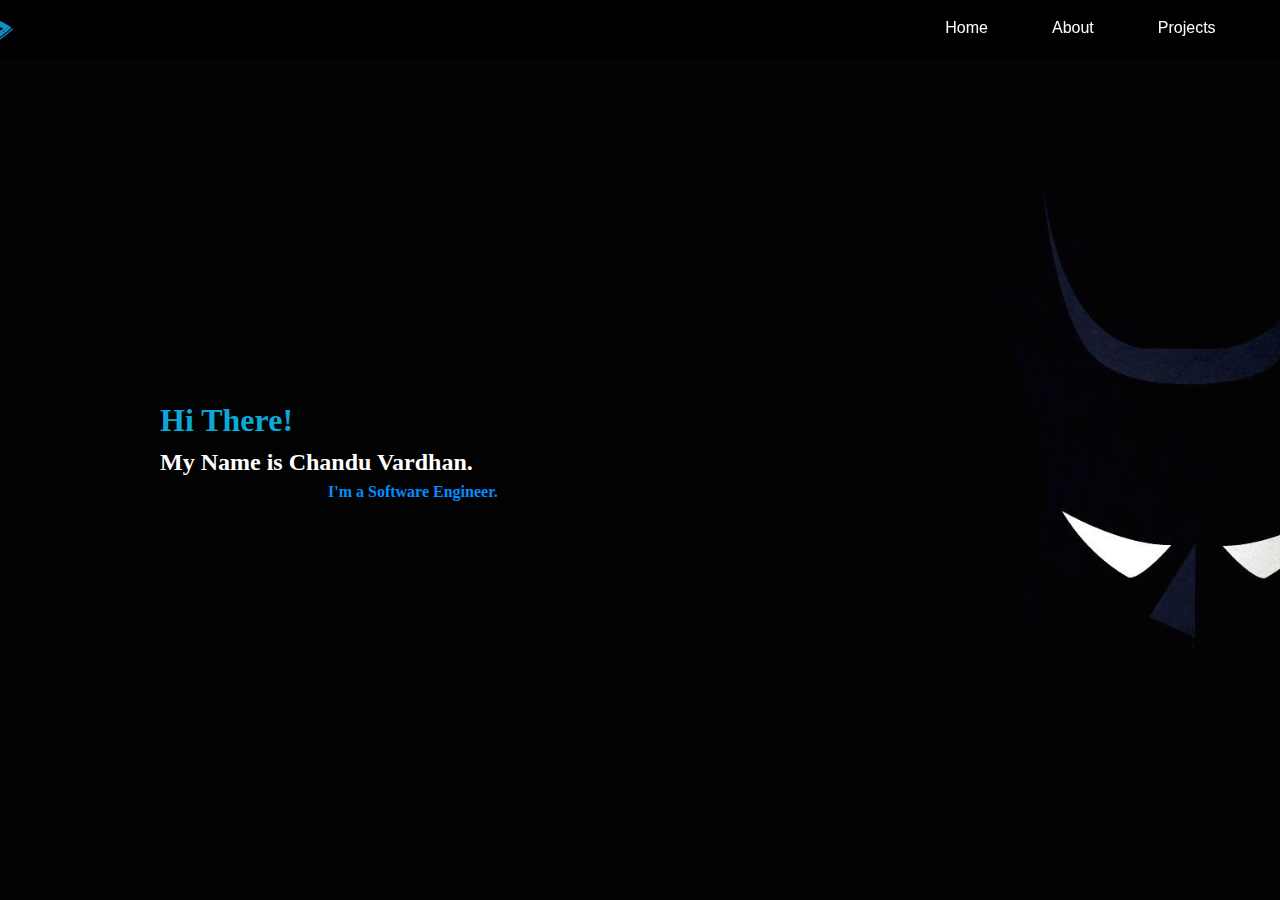
<file: index.html>
<!DOCTYPE html>
<html>



<head>

    <meta name="viewport" content="width=device-width, initial-scale=1" />
    <title>Portfolio</title>



    <script src="https://cdn.jsdelivr.net/npm/bootstrap@5.0.0-beta2/dist/js/bootstrap.bundle.min.js"></script>
    <script src="https://cdn.jsdelivr.net/npm/@popperjs/core@2.6.0/dist/umd/popper.min.js"></script>
    <script src="https://cdn.jsdelivr.net/npm/bootstrap@5.0.0-beta2/dist/js/bootstrap.min.js"></script>
    <link rel="stylesheet" href="https://stackpath.bootstrapcdn.com/font-awesome/4.7.0/css/font-awesome.min.css"
        integrity="sha384-wvfXpqpZZVQGK6TAh5PVlGOfQNHSoD2xbE+QkPxCAFlNEevoEH3Sl0sibVcOQVnN" crossorigin="anonymous">

    <link href="style.css" rel="stylesheet" type="text/css">

</head>

<body>

    <div class="container">
        <nav class="navbar">


            <ul>
                <img class="logo" src="images/logo.png"></img>
                <li><a href="#Home">Home</a></li>
                <li><a href="#About">About</a></li>
                <li><a href="#Projects">Projects</a></li>
                <li><a href="#Contact">Contact</a></li>


            </ul>
        </nav>
        <section id="Home">
            <h1><b>Hi There!</b></h1>
            <h2>My Name is Chandu Vardhan.</h2>
            <h4>I'm a Software Engineer.</h4>

        </section>

        <section id="About">
            <div class="cont">


                <h5>About Me</h5>
                <p>Passionate Computer Science Engineer with a strong foundation in programming and technologies.
                    Seeking to leverage knowledge in the latest technologies and frameworks which deal with the data.
                    Pursuing Masters in California state university, Long Beach.
                    <br><br>
                    <b>Skills</b><br>
                    Languages: Python, Java<br>
                    Databases: MySQL , Oracle SQL <br>
                    OS: Windows, Unix/Linux<br>
                    ToolBox: Mobaxterm<br>
                    Middleware Technologies: WebLogic, Oracle Tuxedo<br>
                    Devops tools: Jenkins, Ansible, Git<br>
                </p><br>
                <a href="ChanduKanadamResume.pdf" download>
                    <button class="click">Resume</button></a>



            </div>

        </section>

        <section id="Projects">
            <div class="box-area">
                <div class="single-box">
                    <div class="img-area"></div>
                    <div class="img-text">
                        <div class="header-text"><strong>Project 1</strong></div>
                        <div>
                            <a href="https://github.com/chanduvardhan007/ML_data-analysis-project">
                                <button class="click">Malware Detection</button>
                            </a>
                        </div>
                    </div>
                </div>
                <div class="single-box">
                    <div class="img-area"></div>
                    <div class="img-text">
                        <div class="header-text"><strong>Project 2</strong></div>
                        <div>
                            <a href="https://github.com/chanduvardhan007/Alarm-clock">
                                <button class="click">Alarm clock</button>
                            </a>
                        </div>
                    </div>
                </div>
                <div class="single-box">
                    <div class="img-area"></div>
                    <div class="img-text">
<<<<<<< HEAD
                        <span class="header-text"><strong>Project 3</strong></span>
                        <a href="https://github.com/chanduvardhan007/portfolio_drupal">
                            <button class="click">Portfolio drupal</button>
                        </a>
=======
                        <div class="header-text"><strong>Project 3</strong></div>
                        <div>
                            <a href="https://github.com/chanduvardhan007/portfolio_drupal">
                                <button class="click">Portfolio drupal</button>
                            </a>
                        </div>
>>>>>>> 2e1222c0b9fbafdc53b7581c8383af7a2593ad2a
                    </div>
                </div>
            </div>
        </section>

        <section id="Contact">
            <h3>Let's Connect</h3>
            <div class="social-menu">
                <ul>
                    <li><a href="https://www.facebook.com/profile.php?id=100005637559192"><i
                                class="fa fa-facebook"></i></a></li>
                    <li><a href="https://twitter.com/chandukanadam"><i class="fa fa-twitter"></i></a></li>
                    <li><a href="https://www.instagram.com/chandukanadam/"><i class="fa fa-instagram"></i></a></li>
                    <li><a href="https://www.linkedin.com/in/chandu-vardhan-085293158/"><i
                                class="fa fa-linkedin"></i></a></li>
                </ul>
            </div>

        </section>

    </div>

</body>

</html>
</file>
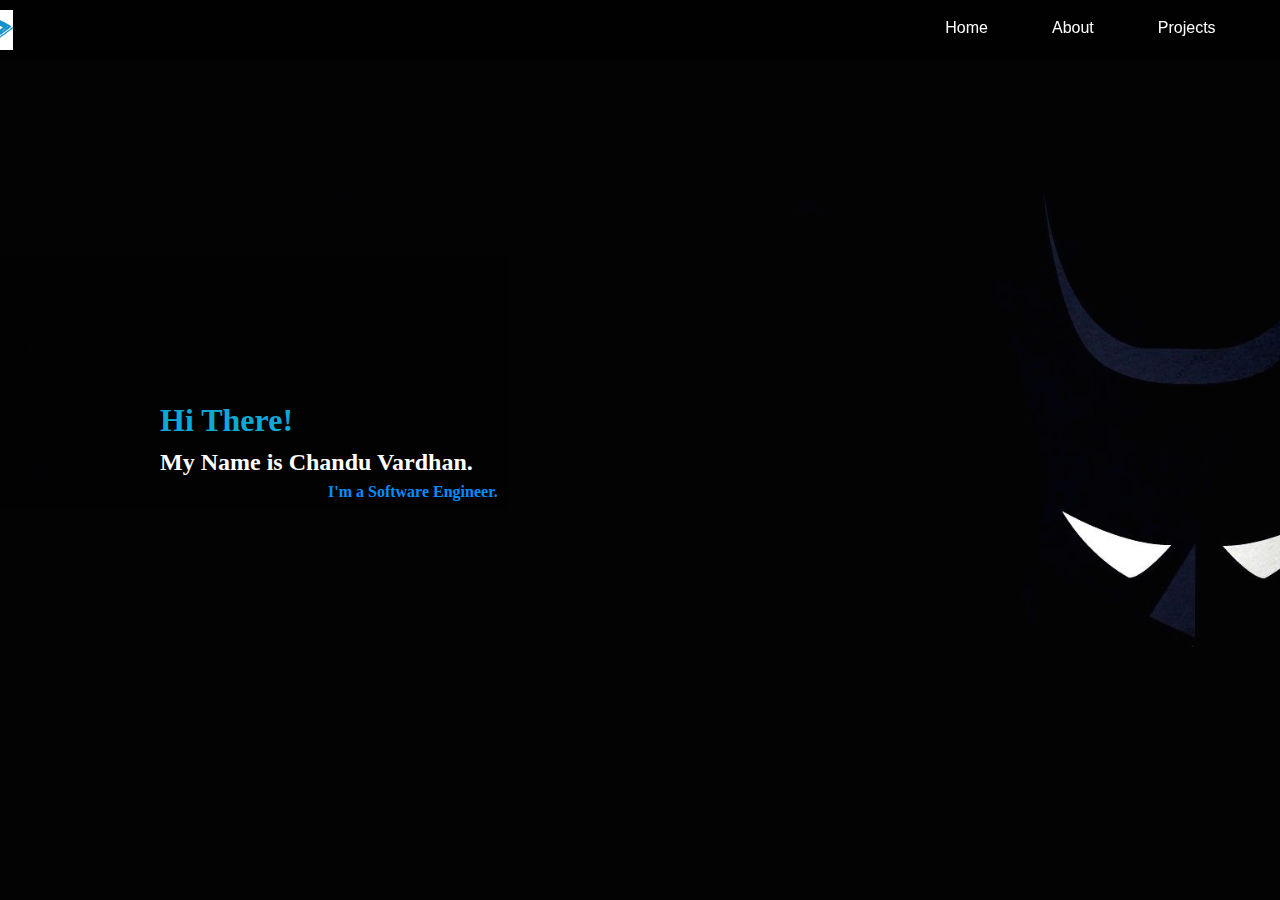
<file: portfolio/index.html>
<!DOCTYPE html>
<html>



<head>

    <meta name="viewport" content="width=device-width, initial-scale=1" />
    <title>Portfolio</title>



    <script src="https://cdn.jsdelivr.net/npm/bootstrap@5.0.0-beta2/dist/js/bootstrap.bundle.min.js"></script>
    <script src="https://cdn.jsdelivr.net/npm/@popperjs/core@2.6.0/dist/umd/popper.min.js"></script>
    <script src="https://cdn.jsdelivr.net/npm/bootstrap@5.0.0-beta2/dist/js/bootstrap.min.js"></script>
    <link rel="stylesheet" href="https://stackpath.bootstrapcdn.com/font-awesome/4.7.0/css/font-awesome.min.css"
        integrity="sha384-wvfXpqpZZVQGK6TAh5PVlGOfQNHSoD2xbE+QkPxCAFlNEevoEH3Sl0sibVcOQVnN" crossorigin="anonymous">

    <link href="style.css" rel="stylesheet" type="text/css">

</head>

<body>

    <div class="container">
        <nav class="navbar">


            <ul>
                <img class="logo" src="images/logo2.png"></img>
                <li><a href="#Home">Home</a></li>
                <li><a href="#About">About</a></li>
                <li><a href="#Projects">Projects</a></li>
                <li><a href="#Contact">Contact</a></li>


            </ul>
        </nav>
        <section id="Home">
            <h1><b>Hi There!</b></h1>
            <h2>My Name is Chandu Vardhan.</h2>
            <h4>I'm a Software Engineer.</h4>

        </section>

        <section id="About">
            <div class="cont">


                <h5>About Me</h5>
                <p>Passionate Computer Science Engineer with a strong foundation in programming and technologies.
                    Seeking to leverage knowledge in the latest technologies and frameworks which deal with the data.
                    Dreaming of pursuing my master's in computer science at one of the top universities.
                    I am currently working as Technology Integration Engineer (devops) at one of the leading
                    Telecommunication company which is Amdocs.
                    <br><br>
                    <b>Skills</b><br>
                    Languages: Python, Java<br>
                    Databases: MySQL , Oracle SQL <br>
                    OS: Windows, Unix/Linux<br>
                    ToolBox: Mobaxterm<br>
                    Middleware Technologies: WebLogic, Oracle Tuxedo<br>
                    Devops tools: Jenkins, Ansible, Git<br>
                </p><br>
                <a href="Resume-chandu-vardhan-converted.pdf" download>
                    <button class="click">Resume</button></a>



            </div>

        </section>

        <section id="Projects">
            <div class="box-area">
                <div class="single-box">
                    <div class="img-area"></div>
                    <div class="img-text">
                        <span class="header-text"><strong>Project 1</strong></span>
                        <p>coming soon</p>
                    </div>
                </div>
                <div class="single-box">
                    <div class="img-area"></div>
                    <div class="img-text">
                        <span class="header-text"><strong>Project 1</strong></span>
                        <p>coming soon</p>
                    </div>
                </div>
                <div class="single-box">
                    <div class="img-area"></div>
                    <div class="img-text">
                        <span class="header-text"><strong>Project 1</strong></span>
                        <p>coming soon</p>
                    </div>
                </div>
            </div>
        </section>

        <section id="Contact">
            <h3>Let's Connect</h3>
            <div class="social-menu">
                <ul>
                    <li><a href="https://www.facebook.com/profile.php?id=100005637559192"><i
                                class="fa fa-facebook"></i></a></li>
                    <li><a href="https://twitter.com/chandukanadam"><i class="fa fa-twitter"></i></a></li>
                    <li><a href="https://www.instagram.com/chandukanadam/"><i class="fa fa-instagram"></i></a></li>
                    <li><a href="https://www.linkedin.com/in/chandu-vardhan-085293158/"><i
                                class="fa fa-linkedin"></i></a></li>
                </ul>
            </div>

        </section>

    </div>

</body>

</html>
</file>
<file: style.css>
@import url(https://fonts.googleapis.com/css?family=Merriweather);

* {
    margin : 0;
    padding: 0;
    
    

}


body {

   height:100vh;
    line-height: 1.5;
    color      : #ffff;
    overflow   : hidden;



}

.container {
    width           : 100%;
    height          : 100%;
    overflow-y      : scroll;
    overflow-x: hidden;
    scroll-behavior : smooth;
    scroll-snap-type: y mandatory;

}

.logo {
    display       : inline-block;
    vertical-align: top;

    width       : 100px;
    height      : 40px;
    margin-right: 900px;
    margin-top  : 10px;
}

.navbar {
    position  : fixed;
    top       : 0;
    z-index   : 1;
    width     : 100%;
    height    : 60px;
    background: #00000081;
    opacity   : 1.0;


}



.navbar ul {

    width          : 100%;
    justify-content: center;
    list-style     : none;
    display        : flex;
    opacity        : 3;


}

.navbar ul li {



    margin     : 0 1rem;
    padding    : 1rem;
    font-family: Verdana, Geneva, Tahoma, sans-serif;
    


}


.navbar ul li a {
    text-decoration: none;
    color          : white;
}

.navbar ul li a:hover {

    color: skyblue;

    height: 60px;

}

section {
    display          : flex;
    height           : 100vh;
    scroll-behavior  : smooth;
    scroll-snap-align: center;

}

section#Home {

    background     : url('images/Batman.jpg') no-repeat center center/cover;
    opacity        : 0.99;
    justify-content: center;
    flex-direction: column;

}


section#About{
    
    opacity   : 1;
   /* background :url('images/code.jpeg') no-repeat center center/cover;*/
   background-color: black;
   
    

}

h5{
    font-size: 2rem;
    text-align: left;
    padding: 10px 1px;
    margin-top: 1rem;
    color: rgb(11, 167, 214);
    font-family: 'Reggae One', cursive;
    
}
b{
    color: rgb(11, 167, 214);
    font-family: 'Reggae One', cursive;  
}


.cont {
    background-color: rgb(75, 74, 73);
    opacity : 0.7;
    top: 1rem;
    margin-top: 5rem;
    margin-left: 5rem;
    height:30rem;
    width: 50rem;
    border-radius: 2rem;
    padding-left: 2rem;
    font-family: Verdana, Geneva, Tahoma, sans-serif;
    text-align: justify;
    padding-right: 1rem;

}

.click{
    font-family: sans-serif;
    width: 80px;
    height: 40px;
    color:rgb(11, 167, 214);
    background-color: white;
    border-radius: 5px;
    box-shadow: inset 0 0 0 0 rgb(11, 167, 214);
    transition: ease-out 0.3s;
    font-size: 2 rem;
    outline: none;
    letter-spacing: 2px;

}

.click:hover{
    box-shadow: inset 300px 0 0 0 rgb(11, 167, 214);
    color: rgb(255, 255, 255);
    cursor: pointer;
}



section#Projects {
    background-color: black;
    
}

.box-area{
    display: flex;
    width: 100%;
    flex-wrap: wrap;
    justify-content: center;
    opacity: 1;
    flex-direction: row;
    padding-top: 10%;
    padding-bottom: 10%;
    
    
    
}

.single-box{
    position: relative;
    display: flex;
    width: 300px;
    height:auto;
    border-radius: 4px;
    align-items: center;
    margin:20px;
    padding: 20px;
    transition: .3s;
    overflow-wrap: break-word;

    
    
}
.img-text{
    font-family: 'Reggae One', cursive;
    overflow: hidden;

    
    
}

.img-area{
    display: flex;  
    
    justify-content: center;
    width: 80px;
    height: 80px;
    border-radius: 50%;
    margin-bottom: 10px;
    padding: 20px;
    -webkit-background-size: cover;
    background-size: cover;
    background-position: center center;

}

.single-box:hover {
    background-position: 100% 100%;
    animation: up-bump 0.5s ease;
    background-color: rgb(236, 58, 58);
  }
  .single-box:hover h2 {
    color: #48ad26;
  }
  .single-box:hover h2 span {
    color: rgb(255, 255, 255);
  }
  .single-box:hover h3 {
    color: rgb(153, 153, 153);
  }
  
  @keyframes up-bump {
    0% { padding-top: 3em; }
    50% { padding-top: 2em; }
    100% { padding-top: 3em; }
  }
  @keyframes down-bump {
    0% { padding-top: 3em; }
    50% { padding-top: 2.5em; }
    100% { padding-top: 3em; }
  }





section#Contact {
    background: url('images/animie.jpg') no-repeat center center/cover;
    flex-direction: column;

}

@media only screen  and (max-width:700px){
    

    .nav ul li{
        display: block;
       
       
    }

    .navbar ul li a {
        text-decoration: none;
        color          : white;
    }

}

h1 {
    animation  : type 3s;
    font-family: 'Reggae One', cursive;
    margin-left: 10rem;
    font-size  : 2rem;
    color      : rgb(0, 140, 255);
}


@keyframes type {
    0% {
        color      : black;
        font-size  : 0rem;
        font-family: unset;
        margin-left: 10rem;
        opacity    : 0;

    }

    100% {

        color      : rgb(0, 140, 255);
        margin-left: 10rem;
        font-size  : 2rem;
        font-family: 'Reggae One', cursive;
        opacity    : 1;

    }
}



h2 {

    font-family: 'Reggae One', cursive;
    margin-left: 10rem;

    animation: type1 5s;



}

@keyframes type1 {
    0% {

        color  : black;
        opacity: 0;

    }

    50% {

        color  : black;
        opacity: 0;

    }

    100% {



        opacity: 1;

    }
}


h4 {

    font-size  : 1rem;
    margin-left: 20.5rem;
    font-family: 'Reggae One', cursive;
    animation  : animate 6s steps(24);
    color      : rgb(0, 140, 255);
    overflow   : hidden;
    white-space: nowrap;

}


@keyframes animate {

    0%,
    50%,
    75% {


        color: black;
        width: 0ch;


    }

    100% {

        color: rgba(0, 140, 255, 0.863);
        width: 24ch;

    }
}




h3{
    font-size: 2rem;
    margin-left: 40rem;
    margin-top: 15rem;
    font-family: 'Reggae One', cursive;
    color: rgb(0, 140, 255);
    display: flex;
    align-items: center;
    position: relative;
    width: 100%;
    text-align: center;
    -webkit-box-reflect: below 1px lines-gradient(transparent,rgba(24, 23, 23, 0.533));
    text-shadow: 0 0 10px #00b3ff, 
                 0 0 20px #00b3ff,
                 0 0 40px #00b3ff,
                 0 0 80px #00b3ff,
                 0 0 120px #00b3ff;
    line-height: 0.70em;
    outline: none;
    animation: animate1 5s linear infinite;

}

@keyframes animate1{

    0%,18%,20%,50.1%,60%,65.1%,80%,90.1%,92%
    {
        color:#00b3ffaf;
        box-shadow: none;
    }
    18.1%,20.1%,30%,50%,60.1%,65%,80.1%,90%,92.1%,100%
    {
        color: #fff;
    }
}


.social-menu ul {
    position: relative;
    top: 20%;
    left: 50%;
    transform: translate(-50%, -50%);
    padding: 0;
    justify-content: center;
    margin: 0;
    margin-top: 5rem;
    display: flex;
}
.social-menu ul li {
    list-style: none;
    margin: 0 10px;
}
.social-menu ul li .fa {
    color: rgb(0, 140, 255);
    font-size: 25px;
    line-height: 50px;
    transition: .5s;
}
.social-menu ul li .fa:hover {
    color: #ffffff;
}
.social-menu ul li a {
    position: relative;
    display: block;
    width: 50px;
    height: 50px;
    border-radius: 50%;
    background-color: white;
    text-align: center;
    transition: 0.5s;
    transform: translate(0,0px);
    box-shadow: 0px 7px 5px rgba(0, 0, 0, 0.5);
}
.social-menu ul li a:hover {
    transform: rotate(0deg) skew(0deg) translate(0, -10px);
}
.social-menu ul li:nth-child(1) a:hover {
    background-color: #3b5999;
}
.social-menu ul li:nth-child(2) a:hover {
    background-color: #55acee;
}
.social-menu ul li:nth-child(3) a:hover {
    background-color: #e4405f;
}
.social-menu ul li:nth-child(4) a:hover {
    background-color: #cd201f;
}
.social-menu ul li:nth-child(5) a:hover {
    background-color: #0077B5;
}
</file>
<file: portfolio/style.css>
* {
    margin : 0;
    padding: 0;
    
    

}


body {

   height:100vh;
    line-height: 1.5;
    color      : #ffff;
    overflow   : hidden;



}

.container {
    width           : 100%;
    height          : 100%;
    overflow-y      : scroll;
    overflow-x: hidden;
    scroll-behavior : smooth;
    scroll-snap-type: y mandatory;

}

.logo {
    display       : inline-block;
    vertical-align: top;

    width       : 100px;
    height      : 40px;
    margin-right: 900px;
    margin-top  : 10px;
}

.navbar {
    position  : fixed;
    top       : 0;
    z-index   : 1;
    width     : 100%;
    height    : 60px;
    background: #00000081;
    opacity   : 1.0;


}



.navbar ul {

    width          : 100%;
    justify-content: center;
    list-style     : none;
    display        : flex;
    opacity        : 3;


}

.navbar ul li {



    margin     : 0 1rem;
    padding    : 1rem;
    font-family: Verdana, Geneva, Tahoma, sans-serif;
    


}


.navbar ul li a {
    text-decoration: none;
    color          : white;
}

.navbar ul li a:hover {

    color: skyblue;

    height: 60px;

}

section {
    display          : flex;
    height           : 100vh;
    scroll-behavior  : smooth;
    scroll-snap-align: center;

}

section#Home {

    background     : url('images/Batman.jpg') no-repeat center center/cover;
    opacity        : 0.99;
    justify-content: center;
    flex-direction: column;

}


section#About{
    
    opacity   : 1;
   /* background :url('images/code.jpeg') no-repeat center center/cover;*/
   background-color: black;
   
    

}

h5{
    font-size: 2rem;
    text-align: left;
    padding: 10px 1px;
    margin-top: 1rem;
    color: rgb(11, 167, 214);
    font-family: 'Reggae One', cursive;
    
}
b{
    color: rgb(11, 167, 214);
    font-family: 'Reggae One', cursive;  
}


.cont {
    background-color: rgb(75, 74, 73);
    opacity : 0.7;
    top: 1rem;
    margin-top: 5rem;
    margin-left: 5rem;
    height:30rem;
    width: 50rem;
    border-radius: 2rem;
    padding-left: 2rem;
    font-family: Verdana, Geneva, Tahoma, sans-serif;
    text-align: justify;
    padding-right: 1rem;

}

.click{
    font-family: sans-serif;
    width: 80px;
    height: 40px;
    color:rgb(11, 167, 214);
    background-color: white;
    border-radius: 5px;
    box-shadow: inset 0 0 0 0 rgb(11, 167, 214);
    transition: ease-out 0.3s;
    font-size: 2 rem;
    outline: none;
    letter-spacing: 2px;

}

.click:hover{
    box-shadow: inset 300px 0 0 0 rgb(11, 167, 214);
    color: rgb(255, 255, 255);
    cursor: pointer;
}



section#Projects {
    background-color: black;
    
}

.box-area{
    display: flex;
    width: 100%;
    flex-wrap: wrap;
    justify-content: center;
    align-items: center;
    flex-direction: row;
    
}

.single-box{
    position: relative;
    display: flex;
    align-items: center;
    justify-content: center;
    width: 300px;
    height:auto;
    border-radius: 4px;
    background-color: rgb(236, 58, 58);
    text-align: center;
    margin:20px;
    padding: 20px;
    transition: .3s;
    
}

.img-area{
    display: flex;  
    align-items: center;
    justify-content: center;
    width: 80px;
    height: 80px;
    border-radius: 50%;
    margin-bottom: 10px;
    padding: 20px;
    -webkit-background-size: cover;
    background-size: cover;
    background-position: center center;

}





section#Contact {
    background: url('images/animie.jpg') no-repeat center center/cover;
    flex-direction: column;

}

@media only screen  and (max-width:700px){
    

    .nav ul li{
        display: block;
       
       
    }

    .navbar ul li a {
        text-decoration: none;
        color          : white;
    }

}

h1 {
    animation  : type 3s;
    font-family: 'Reggae One', cursive;
    margin-left: 10rem;
    font-size  : 2rem;
    color      : rgb(0, 140, 255);
}


@keyframes type {
    0% {
        color      : black;
        font-size  : 0rem;
        font-family: unset;
        margin-left: 10rem;
        opacity    : 0;

    }

    100% {

        color      : rgb(0, 140, 255);
        margin-left: 10rem;
        font-size  : 2rem;
        font-family: 'Reggae One', cursive;
        opacity    : 1;

    }
}



h2 {

    font-family: 'Reggae One', cursive;
    margin-left: 10rem;

    animation: type1 5s;



}

@keyframes type1 {
    0% {

        color  : black;
        opacity: 0;

    }

    50% {

        color  : black;
        opacity: 0;

    }

    100% {



        opacity: 1;

    }
}


h4 {

    font-size  : 1rem;
    margin-left: 20.5rem;
    font-family: 'Reggae One', cursive;
    animation  : animate 6s steps(24);
    color      : rgb(0, 140, 255);
    overflow   : hidden;
    white-space: nowrap;

}


@keyframes animate {

    0%,
    50%,
    75% {


        color: black;
        width: 0ch;


    }

    100% {

        color: rgba(0, 140, 255, 0.863);
        width: 24ch;

    }
}




h3{
    font-size: 2rem;
    margin-left: 40rem;
    margin-top: 15rem;
    font-family: 'Reggae One', cursive;
    color: rgb(0, 140, 255);
    display: flex;
    align-items: center;
    position: relative;
    width: 100%;
    text-align: center;
    -webkit-box-reflect: below 1px lines-gradient(transparent,rgba(24, 23, 23, 0.533));
    text-shadow: 0 0 10px #00b3ff, 
                 0 0 20px #00b3ff,
                 0 0 40px #00b3ff,
                 0 0 80px #00b3ff,
                 0 0 120px #00b3ff;
    line-height: 0.70em;
    outline: none;
    animation: animate1 5s linear infinite;

}

@keyframes animate1{

    0%,18%,20%,50.1%,60%,65.1%,80%,90.1%,92%
    {
        color:#00b3ffaf;
        box-shadow: none;
    }
    18.1%,20.1%,30%,50%,60.1%,65%,80.1%,90%,92.1%,100%
    {
        color: #fff;
    }
}


.social-menu ul {
    position: relative;
    top: 20%;
    left: 50%;
    transform: translate(-50%, -50%);
    padding: 0;
    justify-content: center;
    margin: 0;
    margin-top: 5rem;
    display: flex;
}
.social-menu ul li {
    list-style: none;
    margin: 0 10px;
}
.social-menu ul li .fa {
    color: rgb(0, 140, 255);
    font-size: 25px;
    line-height: 50px;
    transition: .5s;
}
.social-menu ul li .fa:hover {
    color: #ffffff;
}
.social-menu ul li a {
    position: relative;
    display: block;
    width: 50px;
    height: 50px;
    border-radius: 50%;
    background-color: white;
    text-align: center;
    transition: 0.5s;
    transform: translate(0,0px);
    box-shadow: 0px 7px 5px rgba(0, 0, 0, 0.5);
}
.social-menu ul li a:hover {
    transform: rotate(0deg) skew(0deg) translate(0, -10px);
}
.social-menu ul li:nth-child(1) a:hover {
    background-color: #3b5999;
}
.social-menu ul li:nth-child(2) a:hover {
    background-color: #55acee;
}
.social-menu ul li:nth-child(3) a:hover {
    background-color: #e4405f;
}
.social-menu ul li:nth-child(4) a:hover {
    background-color: #cd201f;
}
.social-menu ul li:nth-child(5) a:hover {
    background-color: #0077B5;
}
</file>
